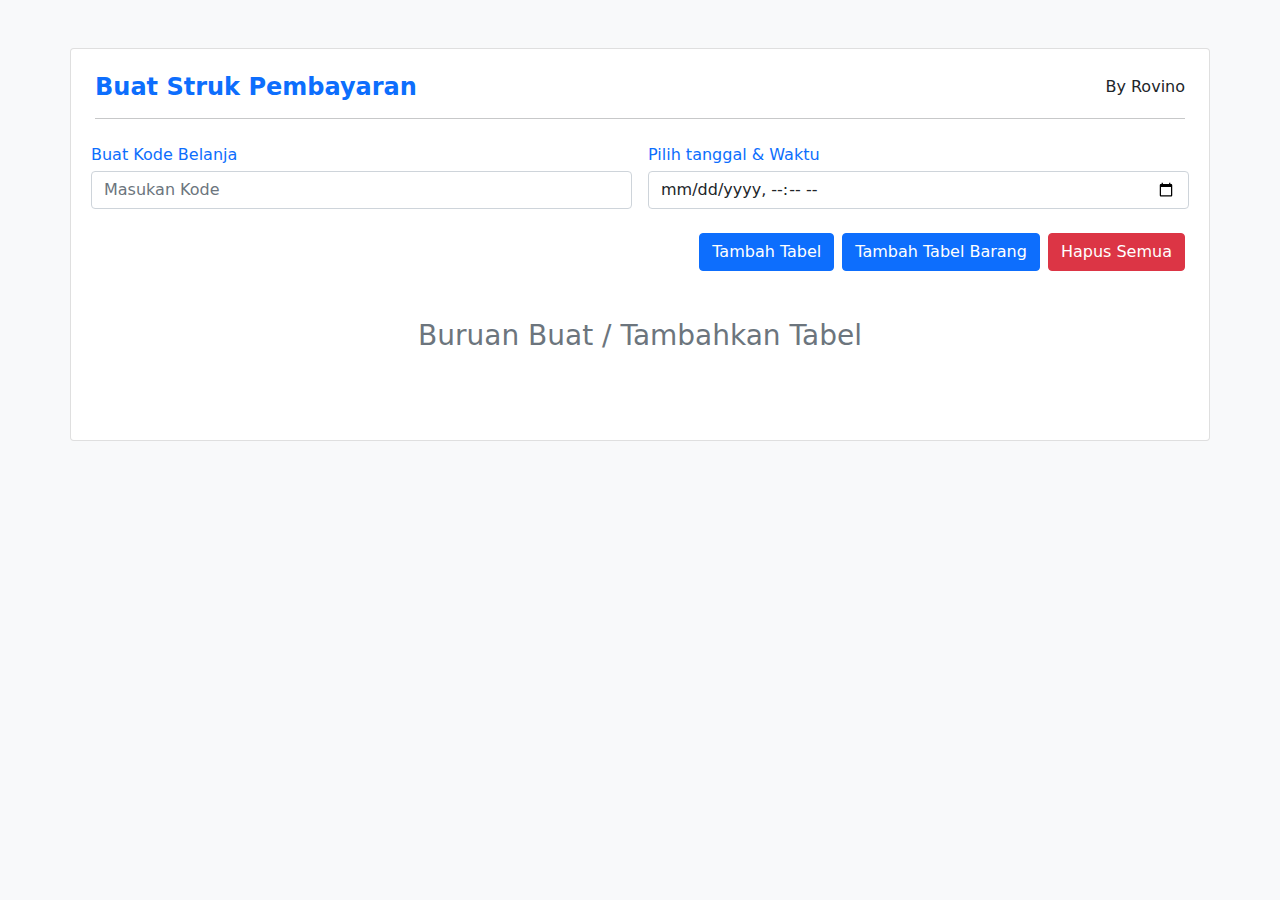
<file: index.html>
<!DOCTYPE html>
<html lang="en">
<head>
    <meta charset="UTF-8">
    <meta http-equiv="X-UA-Compatible" content="IE=edge">
    <meta name="viewport" content="width=device-width, initial-scale=1.0">
    <title>Struk Pembayaran By Rovino Ramadhani</title>
    <link rel="stylesheet" href="css/bootstrap.min.css">
    <link rel="stylesheet" href="css/all.css">
</head>
<body class="bg-light">
    <div class="container card mx-auto mt-5 p-4 mb-4 print-none">
        <div class="w-100 d-flex justify-content-between align-items-center">
            <h4 class="mb-0 mt-0 text-primary fw-bold">Buat Struk Pembayaran</h4>
            <span class="mb-0 mt-0">By Rovino</span>
        </div>
        <hr class="opacity-20">
        <div class="row">
            <div class="col-md-6 p-2">
                <label for="kodeBlnj" class="mb-1 text-primary">Buat Kode Belanja</label>
                <input type="text" class="form-control" name="kodeBlnj" id="kodeBlnj" autocomplete="OFF" require placeholder="Masukan Kode">
            </div>
            <div class="col-md-6 p-2">
                <label for="tanggalBlj" class="mb-1 text-primary">Pilih tanggal & Waktu</label>
                <input type="datetime-local" class="form-control" name="tanggalBlj" id="tanggalBlj" autocomplete="OFF" required>
            </div>
        </div>
        <div class="w-100 d-flex justify-content-end align-items-center mt-3">
            <button class="btn btn-primary" onclick="add_tabel()">Tambah Tabel</button>
            <button class="btn btn-primary ms-2" onclick="aksion('boxProduk','d-none');produk();">Tambah Tabel Barang</button>
            <button class="btn btn-danger ms-2 " id="hapusTbl" onclick="location.reload()">Hapus Semua</button>
        </div>
        <h3 class="text-center my-5 text-muted" id="nms99">Buruan Buat / Tambahkan Tabel</h3>
        <table class="table table-sm table-bordered w-100 mt-3 visually-hidden" id="ams">
            <tbody id="tabm">
                <tr>
                    <th class="p-1">No</th>
                    <th class="p-1">Nama Barang</th>
                    <th class="p-1">Harga Barang</th>
                    <th class="p-1">Jumlah Barang</th>
                    <th class="p-1">Total</th>
                </tr>
            </tbody>
            <tr>
                <td colspan="4" class="text-end py-2 pe-3 fw-bold">Total</td>
                <td id="keseluruhan" class="py-2">Rp 0,00</td>
                <td class="visually-hidden" id="kslrh"></td>
            </tr>
            <tr>
                <td colspan="4" class="text-end py-2 pe-3 fw-bold">Tambahkan Diskon</td>
                <td id="keseluruhan" class="py-2 d-flex justify-content-center align-items-center"><input type="number" value="0 " class="form-control" min="1" max="100" id="diskon_ck" oninput="cekDiskon()"><span class="ms-2 fw-bold">%</span></td>
            </tr>
            <tr>
                <td colspan="2">Metode Pembayaran</td>
                <td>
                    <select name="mpby" id="mpby" class="form-control form-select">
                        <option value="" selected disabled>Pilih</option>
                        <option value="Tunai">Bayar Tunai</option>
                        <option value="Payment">Payment</option>
                    </select>
                </td>
                <td><input type="number" class="form-control" placeholder="Jumlah Uang"  id="JumByr1" oninput="cekJumlahuang()"></td>
                <td>
                    <span class="fw-bold d-block">Total yang harus dibayar</span>
                    <span id="Ha_show">Rp 0,00</span>
                    <span id="Ha_hide" class="visually-hidden">Rp 0,00</span>
                </td>
            </tr>
            <tr>
                <td colspan="4" class="text-end py-2 pe-3 fw-bold">Kembalian</td>
                <td id="kembalianQwm">-</td>
            </tr>
        </table>
        <div class="w-100 d-flex justify-content-end align-items-center mt-3">
            <button class="btn btn-success d-none" id="bikin" onclick="buatStruk()">Buat Struk</button>
        </div>
    </div>
    <div class="position-fixed w-100 h-100 top-0 start-0 bottom-0 end-0 bg-black bg-opacity-50 d-flex justify-content-center align-items-center d-none" id="boxProduk" style="z-index: 10;">
        <div class="container p-5 bg-white rounded-3">
            <div class="w-100 d-flex justify-content-between align-items-center mb-4">
                <h4>Gudang Stok</h4>
                <div class="w-auto h-100 d-flex justify-content-end align-items-center">
                    <button class="btn btn-primary me-2" onclick="produk();">Reload Produk</button>
                    <button class="btn btn-danger" onclick="aksion('boxProduk','d-none')">Close</button>
                </div>
            </div>
            <div class="w-100 overflow-auto p-2" style="height: 400px;">
                <div class="w-100 row p-2" id="produk_tampil"></div>
            </div>
        </div>
    </div>
    <div class="card container mb-5 d-none" id="boxStruk">
        <div class="container p-5 bg-white rounded-3 overflow-auto" style="height: 500px;">
            <div class="w-100 d-flex justify-content-between align-items-center mb-4 print-none">
                <h4>Cetak Struk</h4>
            </div>
            <div class="w-50 mx-auto d-flex justify-content-center align-items-center print-none">
                <button class="w-50 btn btn-primary" onclick="window.print()">Print</button>
                <button class="w-50 ms-3 btn btn-warning" onclick="aksion('boxProduk_img','d-none')">Gambar</button>
            </div>
            <div class="mx-auto card p-5 text-black-50 mt-5 aPPPma" id="capture" style="width: 500px;">
                <img src="Artboard 2 copy@2x.png" id="icon_usaha" alt="" style="-webkit-filter: grayscale(100%); /* Safari 6.0 - 9.0 */
                filter: grayscale(100%);" width="70px" class="mx-auto d-block mb-2">
                <span class="text-center text-black-50 h5 fw-bold mb-0" id="nama_toko"></span>
                <span  class="text-center text-black-50 mt-0 d-block" id="jalan_raya"></span>
                <ul class="list-unstyled mt-2">
                    <li class="w-100 d-flex justify-content-between align-items-center mb-2"><span style="flex: 1;">Tanggal : <span id="tglStruk"></span></span><span style="flex: 1;" class="text-end">Kode Belanja : <span id="kodeStruk"></span></span></li>
                </ul>
                <ul class="list-unstyled mt-1">
                    <li class="w-100 d-flex justify-content-between align-items-center mb-2"><span class="fw-bold">Nama Barang</span><span class="fw-bold">Harga</span></li>
                    <hr class="opacity-25 my-2">
                    <div id="data_struk">
                    </div>
                    <hr class="w-25 float-end opacity-25 my-2">
                    <li class="w-100 d-flex justify-content-between align-items-center mb-2"><span class="text-end pe-3 fw-bold" style="flex: 1;">Total:</span><span class="text-end w-auto" id="total_pembayaran_struk">Rp 20.000</span></li>
                    <li class="w-100 d-flex justify-content-between align-items-center mb-2"><span class="text-end pe-3 fw-bold" style="flex: 1;">Diskon :</span><span class="text-end w-auto" id="diskon_struk">20%</span></li>
                    <li class="w-100 d-flex justify-content-between align-items-center mb-2"><span class="text-end pe-3 fw-bold" style="flex: 1;">Total Pembayaran :</span><span class="text-end w-auto" id="total_semua">Rp 20.000</span></li>
                    <hr class="w-75 mx-auto my-3 opacity-25 my-2">
                    <li class="w-100 d-flex justify-content-around align-items-center">
                        <div class="w-auto">
                            <span class="d-block my-0">Metode Pembayaran</span>
                            <span class="fw-bold" id="metode_struk">Tunai</span>
                        </div>
                        <div class="w-auto">
                            <span class="d-block my-0">Uang</span>
                            <span class="fw-bold" id="uang_struk">Rp 0,00</span>
                        </div>
                        <div class="w-auto">
                            <span class="d-block my-0">Kembalian</span>
                            <span class="fw-bold" id="kembali_struk">Rp 50.000</span>
                        </div>
                    </li>
                    <hr class="w-75 mx-auto my-3 opacity-25 my-2 mb-1">
                </ul>
                <div class="d-flex justify-content-start align-items-center">
                    <div id="qrcode" class="me-3" style="width:70px; height:70px;"></div>
                    <div class="w-100" style="flex: 1;">
                        <span class="fw-bold lh-1">Dibuat Dengan Website Struk By Rovino Ramadhani</span>
                    </div>
                </div>
            </div>
        </div>
    </div>
    <div class="position-fixed w-100 h-100 top-0 start-0 bottom-0 end-0 bg-black bg-opacity-50 d-flex justify-content-center align-items-center d-none" id="boxProduk_img">
        <div class="container p-5 bg-white rounded-3 w-50 overflow-auto">
            <div class="w-100 d-flex justify-content-between align-items-center mb-4 print-none">
                <h4>Cetak Struk Berbentuk Img</h4>
                <div class="w-auto h-100 d-flex justify-content-end align-items-center">
                    <button class="btn btn-danger" onclick="aksion('boxProduk_img','d-none')">Close</button>
                </div>
            </div>
            <p>Silahkan Klik Tombol Di Bawah Ini Dan Tunggu Sampai Selesai</p>
            <button class="w-100 btn btn-primary" id="downloadImgBtn">Download Sekarang</button><a id="downloadImg"></a>
        </div>
    </div>
    <div id="buatImg" class="visually-hidden"></div>
    <style>
        #qrcode img{
            -webkit-filter: grayscale(100%) !important; /* Safari 6.0 - 9.0 */
            filter: grayscale(100%) !important;
        }
        #buatImg canvas{width: 100% !important;}
    </style>
    <script src="js/bootstrap.bundle.min.js"></script>
    <script src="js/qrcode.js"></script>
    <script src="js/html2canvas.min.js"></script>
    <script src="js/index.js"></script>
    <script>
    </script>
</body>
</html>
</file>
<file: css/all.css>
/* Follow Rovino Ramadhani */
/* ©Copyright 2021 - Rovino Ramadhani */
* input::-webkit-outer-spin-button,* input::-webkit-inner-spin-button {-webkit-appearance: none !important;margin: 0 !important;} * input[type=number] {-moz-appearance:textfield !important;} .svg-cover svg{width: 100%;vertical-align: unset;height: 100%;}
@media only screen and (max-width: 500px) {div.shadow.p-5.mx-auto.my-5.card{width: 90% !important;}div.shadow.p-5.mx-auto.my-5.card div.w-100.p-2.px-5{padding: 0px !important;}}
* img{object-fit: cover;object-position: center;}

@media print {
    .print-none{display: none !important;}
    * div{height: max-content !important;}
    *{background-color: white;}
    .aPPPma{width: 100% !important;height: 100%!important;padding: 30px !important;}
    #boxStruk{padding: 0px !important;width: 100% !important;height: 100% !important;}
    .card{border: none !important;}
    * span{font-size: 13px;}
}
@media only print and (max-width: 500px) {
    *{background-color: white;}
    *.h5{font-size: 20px;}
    img.d-block{display: none !important;}
    #boxStruk{margin-top: 0px !important;}
    .aPPPma{padding: 0px !important; width: 100% !important;margin-top: 0% !important;}
}
@page{
    padding: 0px !important;
}
</file>
